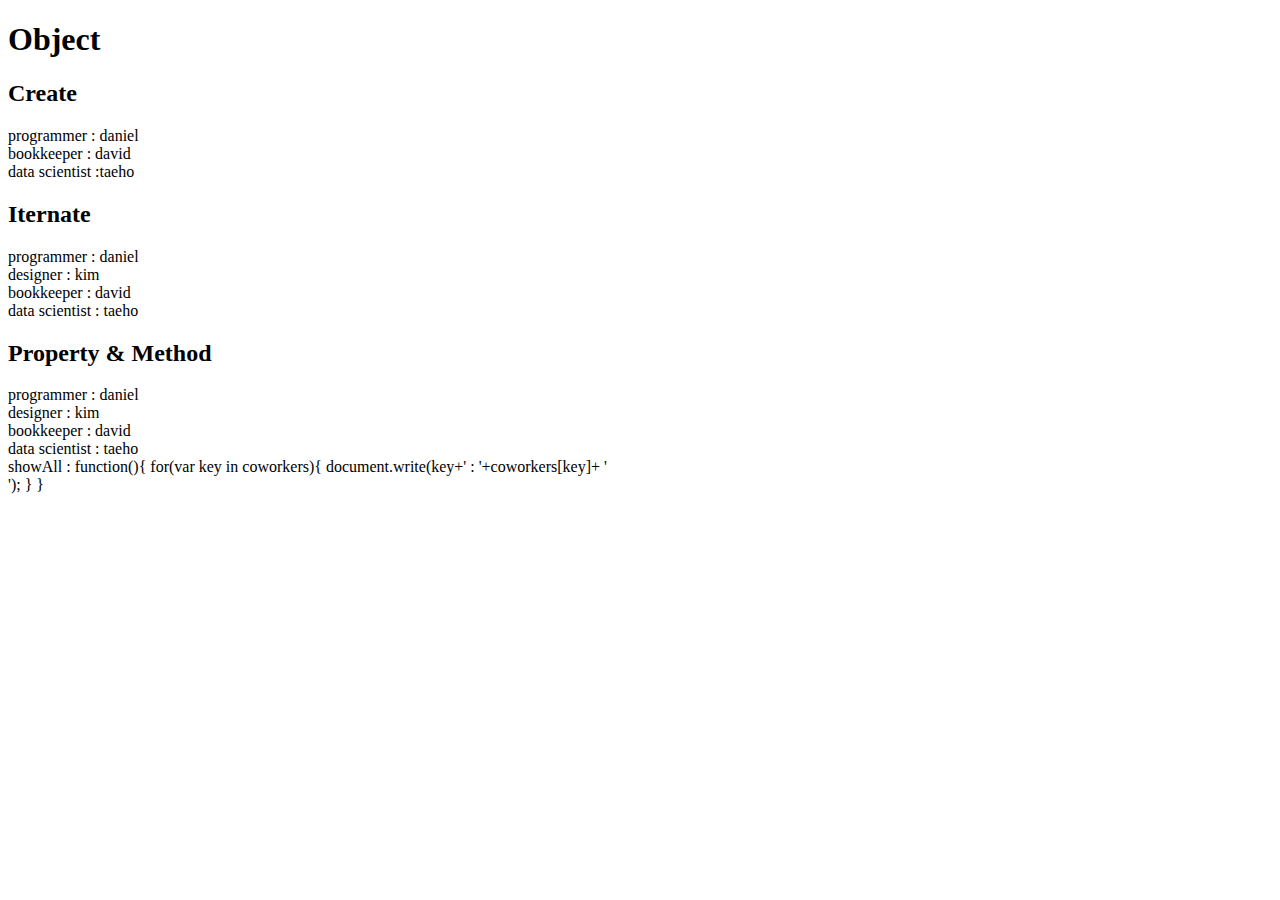
<file: web/example.html>
<!DOCTYPE html>
<html>
    <head>
    </head>
    <body>
        <h1>Object</h1>
        <h2>Create</h2>
        <script>
            var coworkers={
                "programmer" : "daniel",
                "designer" : "kim"
            };
            document.write("programmer : " + coworkers.programmer + "<br>");
            coworkers.bookkeeper = "david";
            document.write("bookkeeper : " + coworkers.bookkeeper + "<br>");
            coworkers["data scientist"] = "taeho";
            document.write("data scientist :" +coworkers["data scientist"]+ "<br>")
        </script>
        <h2>Iternate</h2>
        <script>
            for(var key in coworkers){
                document.write(key+' : '+coworkers[key]+ '<br>');
            }
        </script>
        <h2>Property & Method</h2>
        <script>
            coworkers.showAll = function(){
                for(var key in coworkers){
                document.write(key+' : '+coworkers[key]+ '<br>');
            }
            }
            coworkers.showAll();
        </script>

            


    </body>
</html>
</file>
